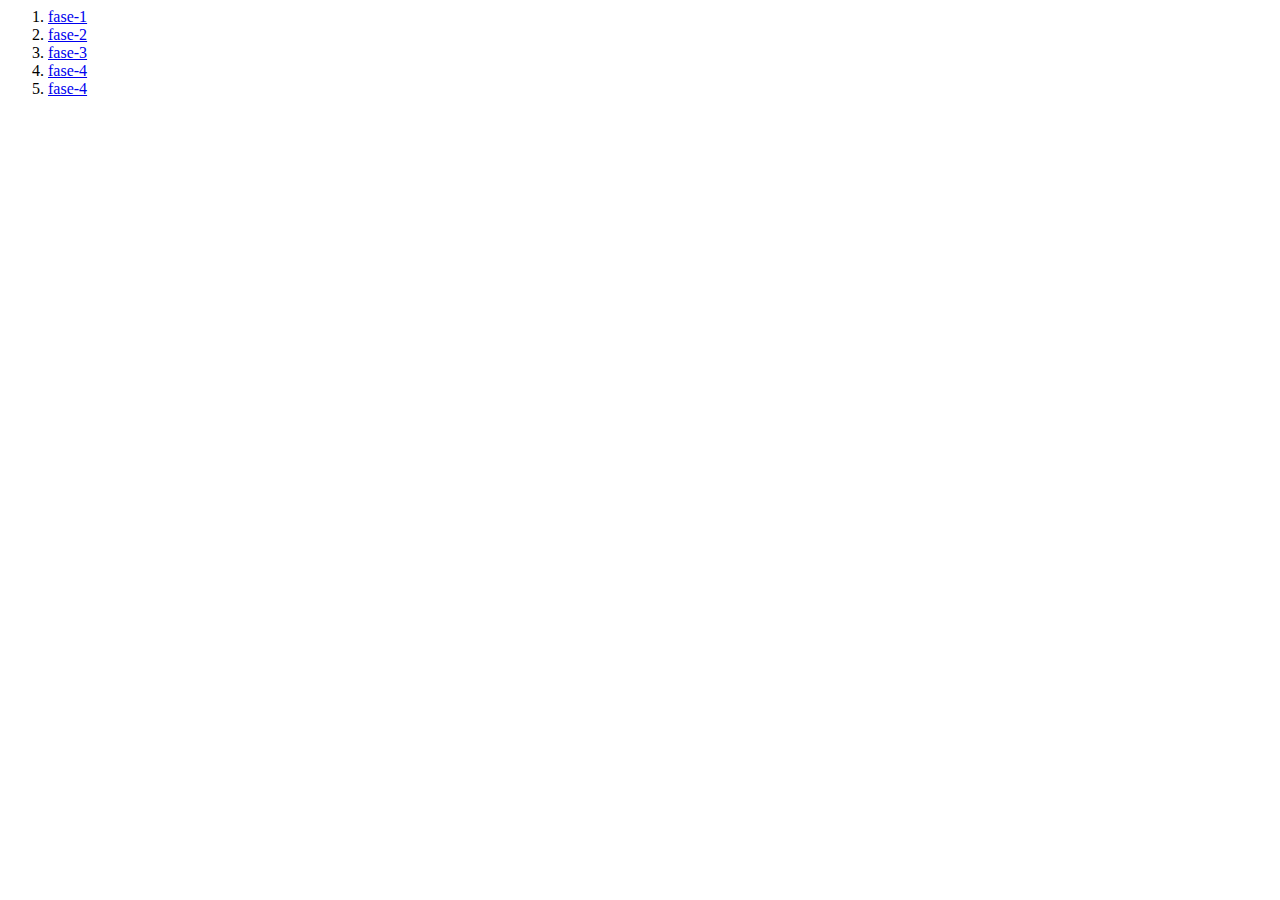
<file: index.html>
<html>
<head>
  <meta charset="UTF-8">
  <title>Webcam Experiment</title>
</head>
<body>
  <ol>
    <li>
      <a href="/fase-1.html">fase-1</a>
    </li>
    <li>
      <a href="/fase-2.html">fase-2</a>
    </li>
    <li>
      <a href="/fase-3.html">fase-3</a>
    </li>
    <li>
      <a href="/fase-4.html">fase-4</a>
    </li>
    <li>
      <a href="/fase-5.html">fase-4</a>
    </li>
  </ol>
</body>
</html>
</file>
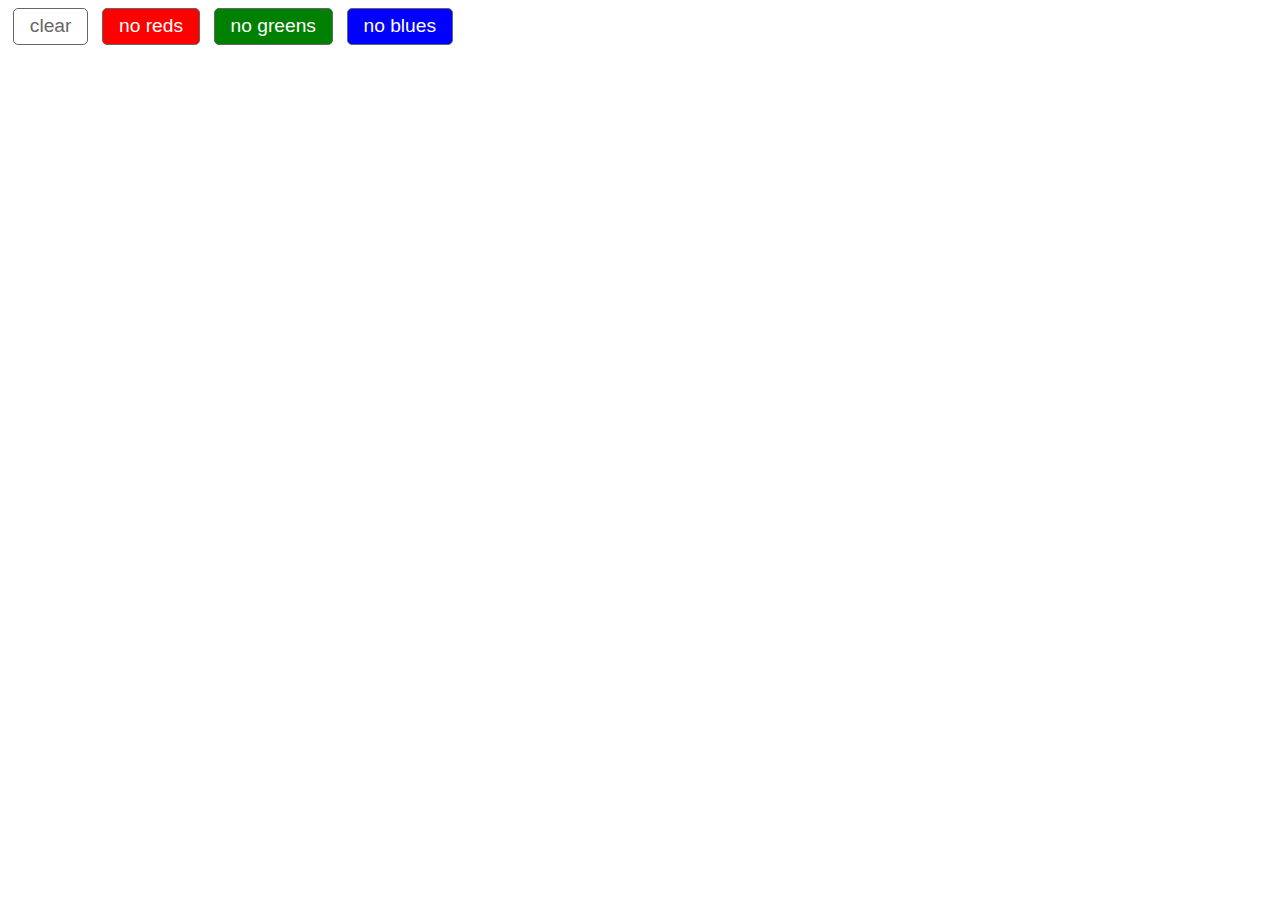
<file: fase-4.html>
<html>
<head>
  <meta charset="UTF-8">
  <title>Webcam Experiment</title>
  <link rel="stylesheet" type="text/css" href="/css/styles.css">
</head>
<body>
  <button id="clear">clear</button>
  <button id="red">no reds</button>
  <button id="green">no greens</button>
  <button id="blue">no blues</button>
  <script type="text/javascript" src="/js/fase-4.js"></script>
</body>
</html>
</file>
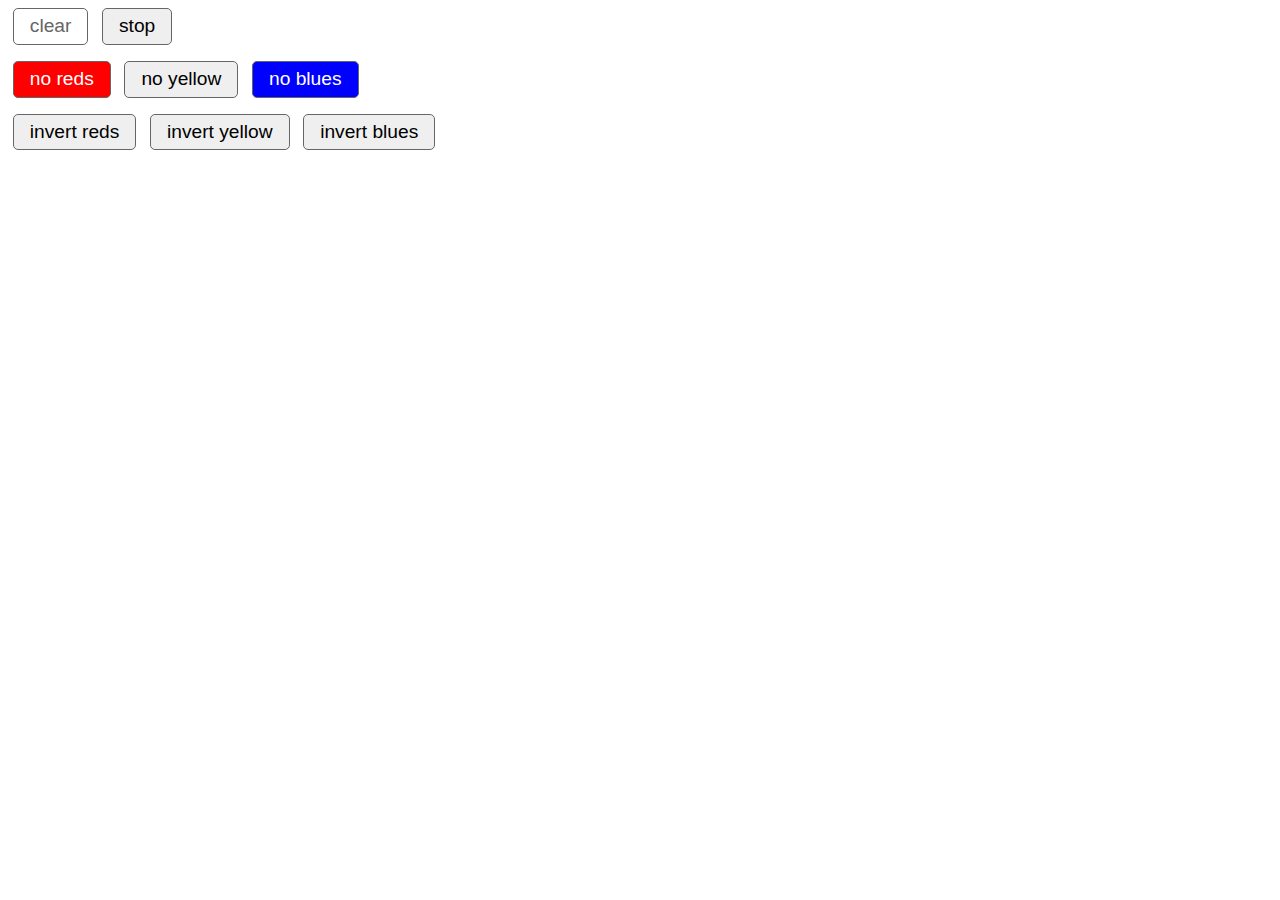
<file: fase-5.html>
<html>
<head>
  <meta charset="UTF-8">
  <title>Webcam Experiment</title>
  <link rel="stylesheet" type="text/css" href="/css/styles.css">
</head>
<body>
  <button id="clear">clear</button>
  <button id="stop">stop</button> <br>
  <button id="red">no reds</button>
  <button id="yellow">no yellow</button>
  <button id="blue">no blues</button> <br>
  <button id="ired">invert reds</button>
  <button id="iyellow">invert yellow</button>
  <button id="iblue">invert blues</button> <br>
  <script type="text/javascript" src="/js/color-conversion-algorithms.js"></script>
  <script type="text/javascript" src="/js/fase-5.js"></script>
</body>
</html>
</file>
<file: css/styles.css>
button {
  font-size: 1.2rem;
  padding: 0.4rem 1rem;
  margin: 0 0.3rem 1rem;
  border: 1px solid #666;
  border-radius: 5px;
}

[id="clear"] {
  color: #666;
  background-color: white;
}

[id="red"] {
  color: white;
  background-color: red;
}

[id="green"] {
  color: white;
  background-color: green;
}

[id="blue"] {
  color: white;
  background-color: blue;
}
</file>
